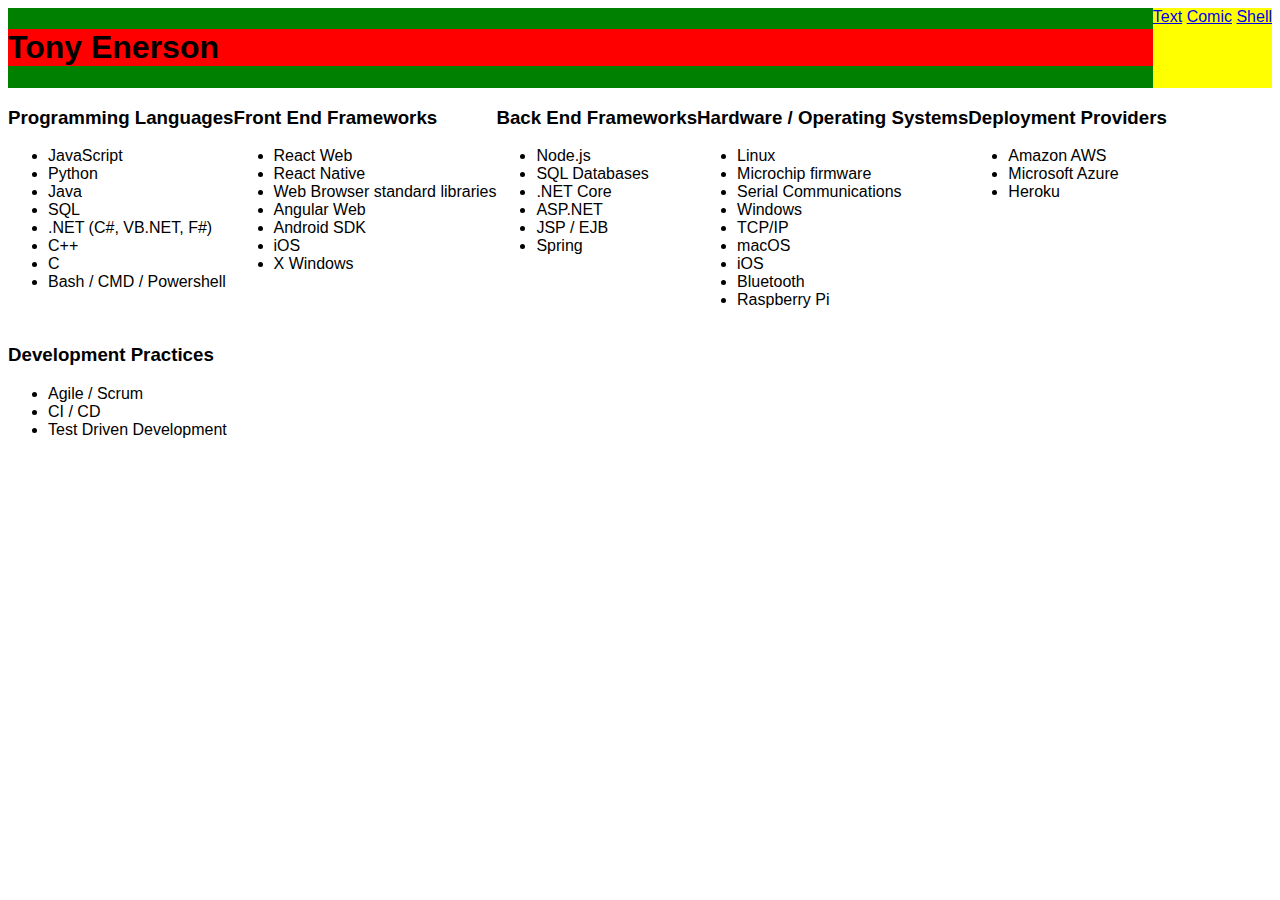
<file: Assignments/c13-flexbox/index.html>
<html>
    <head>
        <title>Tony Enerson - Profile Text</title>
        <link rel="stylesheet" href="index.css" />
    </head>
    <body>
        <header>
            <h1>Tony Enerson</h1>
            <nav>
              <a href="index.html">Text</a>
              <a href="comic.html">Comic</a>
              <a href="shell.html">Shell</a>
            </nav>
        </header> 
        <content>
            <div>
                <h3>Programming Languages</h3>
                <ul>
                    <li>JavaScript</li>
                    <li>Python</li>
                    <li>Java</li>
                    <li>SQL</li>
                    <li>.NET (C#, VB.NET, F#)</li>
                    <li>C++</li>
                    <li>C</li>
                    <li>Bash / CMD / Powershell</li>
                </ul>
            </div>
            <div>
                <h3>Front End Frameworks</h3>
                <ul>
                    <li>React Web</li>
                    <li>React Native</li>
                    <li>Web Browser standard libraries</li>
                    <li>Angular Web</li>
                    <li>Android SDK</li>
                    <li>iOS</li>
                    <li>X Windows</li>
                </ul>
            </div>
            <div>
                <h3>Back End Frameworks</h3>
                <ul>
                    <li>Node.js</li>
                    <li>SQL Databases</li>
                    <li>.NET Core</li>
                    <li>ASP.NET</li>
                    <li>JSP / EJB</li>
                    <li>Spring</li>
                </ul>
            </div>
            <div>
                <h3>Hardware / Operating Systems</h3>
                <ul>
                    <li>Linux</li>
                    <li>Microchip firmware</li>
                    <li>Serial Communications</li>
                    <li>Windows</li>
                    <li>TCP/IP</li>
                    <li>macOS</li>
                    <li>iOS</li>
                    <li>Bluetooth</li>
                    <li>Raspberry Pi</li>
                </ul>
            </div>
            <div>
                <h3>Deployment Providers</h3>
                <ul>
                    <li>Amazon AWS</li>
                    <li>Microsoft Azure</li>
                    <li>Heroku</li>
                </ul>
            </div>
            <div>
                <h3>Development Practices</h3>
                <ul>
                    <li>Agile / Scrum</li>
                    <li>CI / CD</li>
                    <li>Test Driven Development</li>
                </ul>
            </div>
        </content>
    </body>
</html>
</file>
<file: Assignments/c13-flexbox/index.css>
body {
    font-family: Verdana, Geneva, Tahoma, sans-serif;
}

header {
    display: flex;
    flex-direction: row;
    height: 20px
    /*this height can be applied to flex-direction column or row*/
    align-items: center;
    background-color: green;
    justify-content: space-between;
}

h1 {
background-color: red;
flex: 1;

}
nav{
    background-color: yellow;
}

content {display: flex;
flex-direction:row;
flex-wrap: wrap;
}
/* row mode will shrink to widest section by default | we need flex-wrap
</file>
